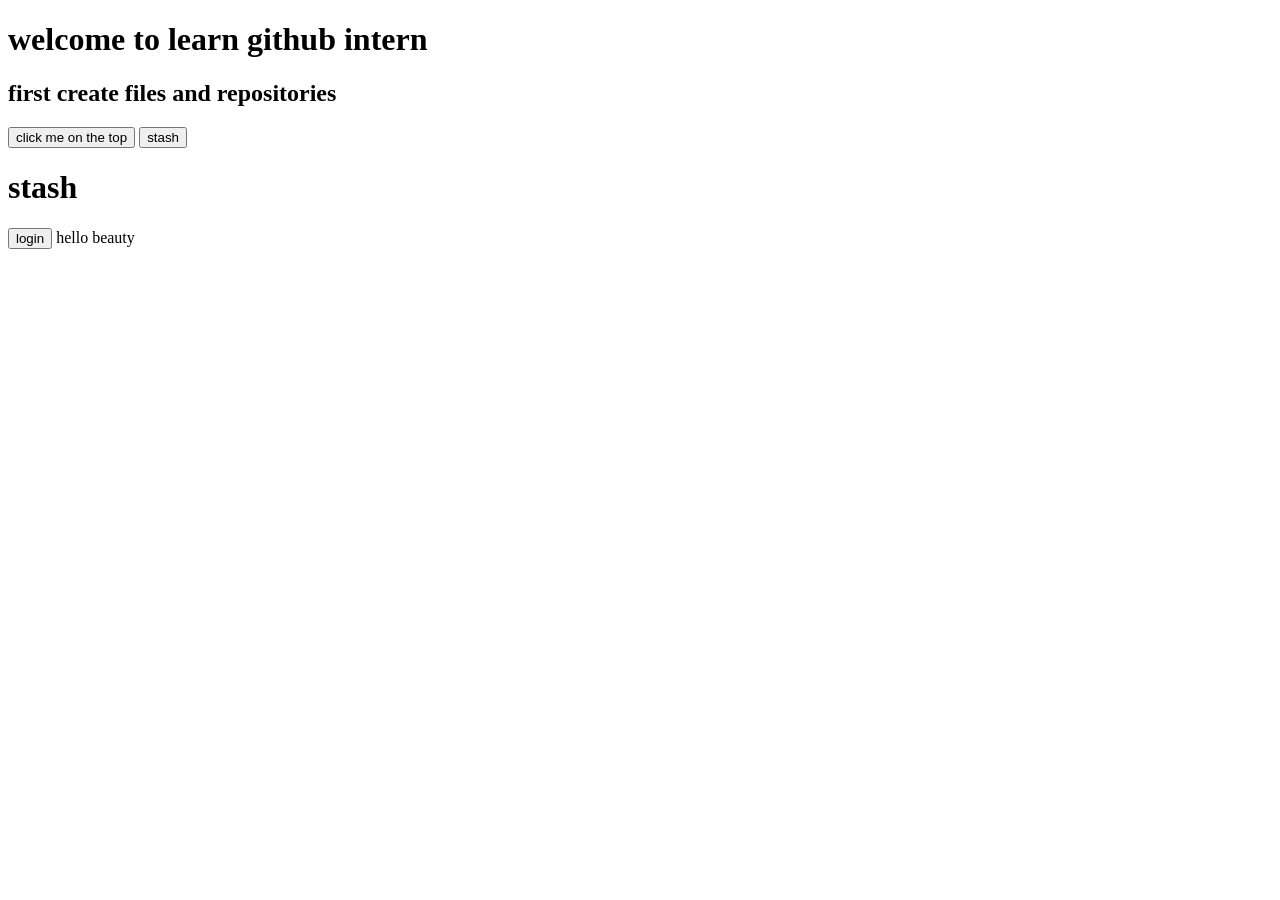
<file: index.html>
<!DOCTYPE html>
<html lang="en">
<head>
    <meta charset="UTF-8">
    <meta name="viewport" content="width=device-width, initial-scale=1.0">
    <title>Document</title>
</head>
<body>


    <h1>welcome to learn github intern</h1>

    <h2>first create files and repositories</h2>
    <button>click me on the top</button>

    <button>stash</button>

    <h1>stash</h1>
    <button>login</button>

    hello beauty

</body>
</html>
</file>
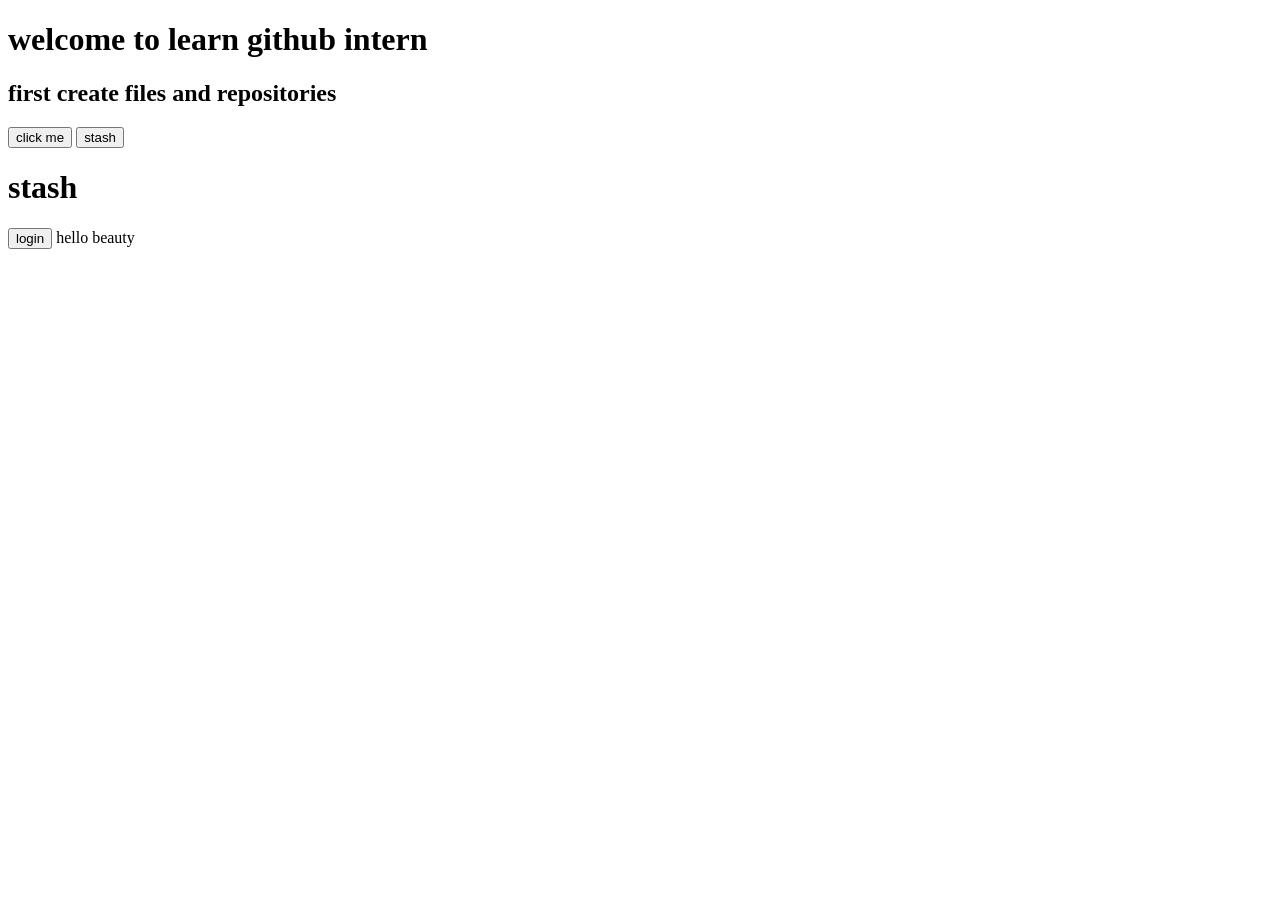
<file: fetch.html>
<!DOCTYPE html>
<html lang="en">
<head>
    <meta charset="UTF-8">
    <meta name="viewport" content="width=device-width, initial-scale=1.0">
    <title>Document</title>
</head>
<body>


    <h1>welcome to learn github intern</h1>

    <h2>first create files and repositories</h2>
    <button>click me</button>

    <button>stash</button>

    <h1>stash</h1>
    <button>login</button>

    hello beauty

</body>
</html>
</file>
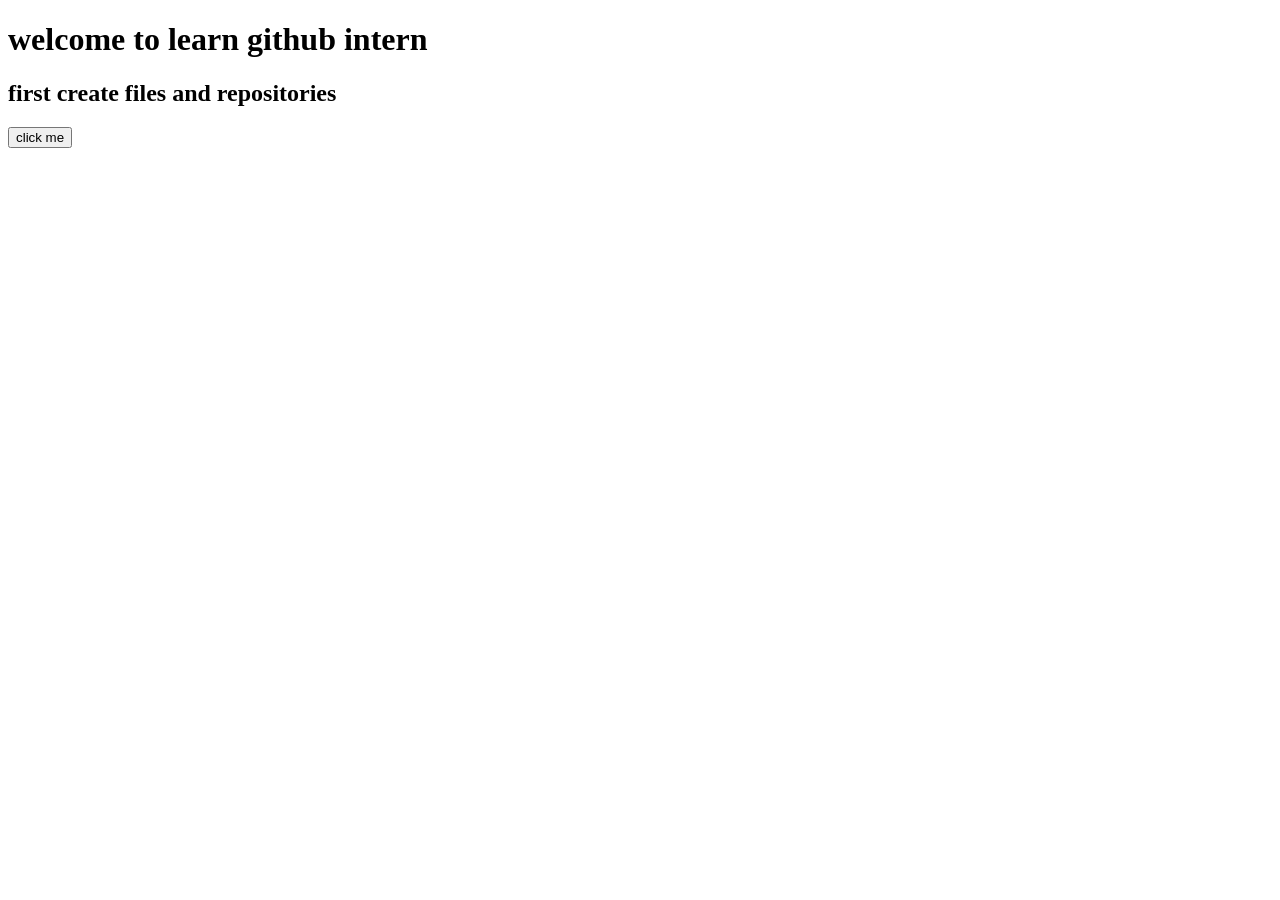
<file: pulldemo.html>
<!DOCTYPE html>
<html lang="en">
<head>
    <meta charset="UTF-8">
    <meta name="viewport" content="width=device-width, initial-scale=1.0">
    <title>Document</title>
</head>
<body>


    <h1>welcome to learn github intern</h1>

    <h2>first create files and repositories</h2>
    <button>click me</button>

</body>
</html>
</file>
